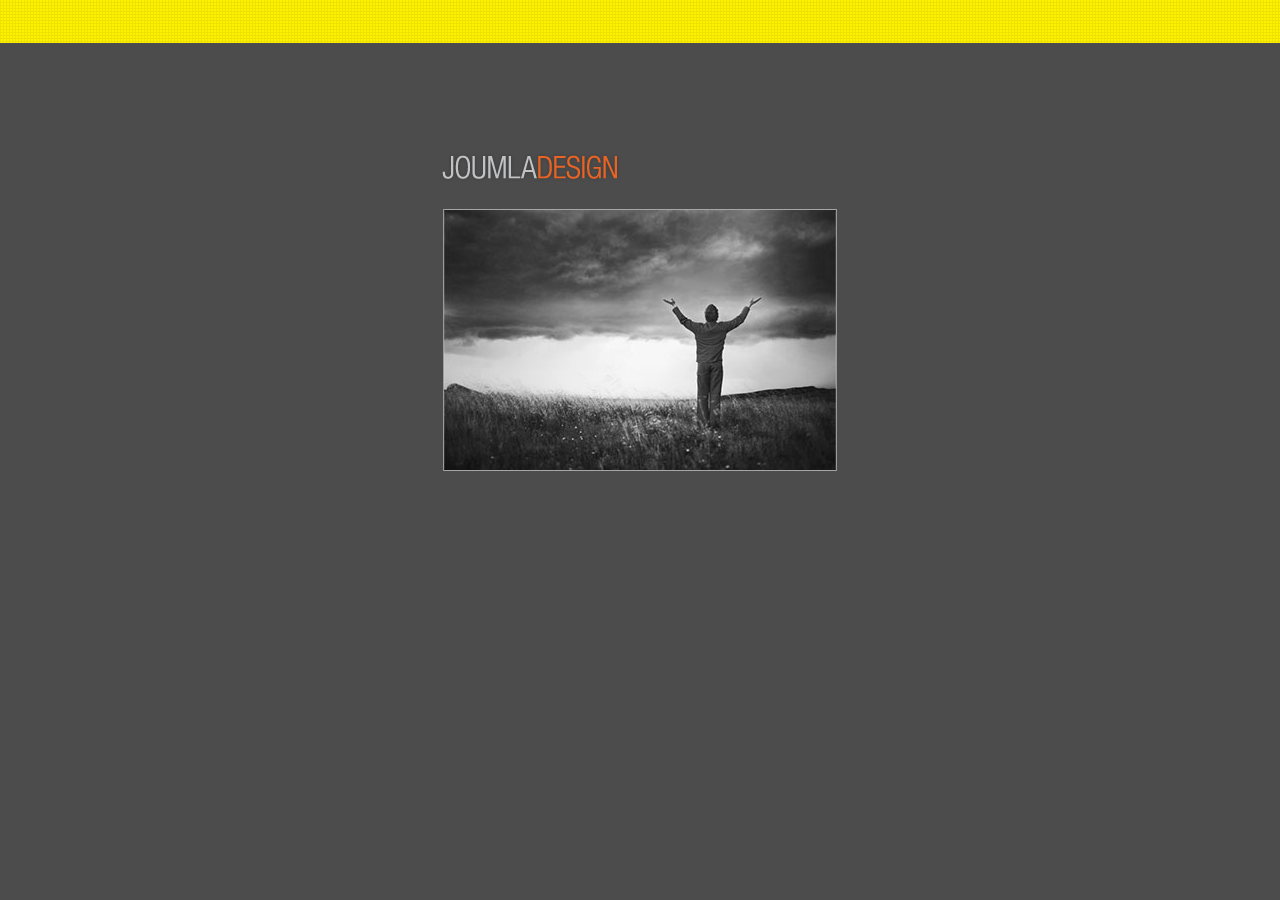
<file: index.html>
<!DOCTYPE html PUBLIC "-//W3C//DTD XHTML 1.0 Strict//EN" "http://www.w3.org/TR/xhtml1/DTD/xhtml1-strict.dtd">

<!-- Web1 | Travail Mi-Session | Benjamin Goudreault -->

<html xmlns="http://www.w3.org/1999/xhtml">
 <head>
  <meta http-equiv="Content-Type" content="text/html; charset=utf-8" />
  <title>Joumla Design</title>
  <link href="css/style.css" rel="stylesheet" type="text/css" />
 </head>
 <body>
  <div id="top-border"></div>
  <div id="splashHeader">
   <h1 id="splashLogo">Accueil | Joumla Design</h1>
  </div>
  <div id="splashImage">
   <a href="accueil.html">Accueil | Joumla Design</a>
  </div>
 </body>
</html>
</file>
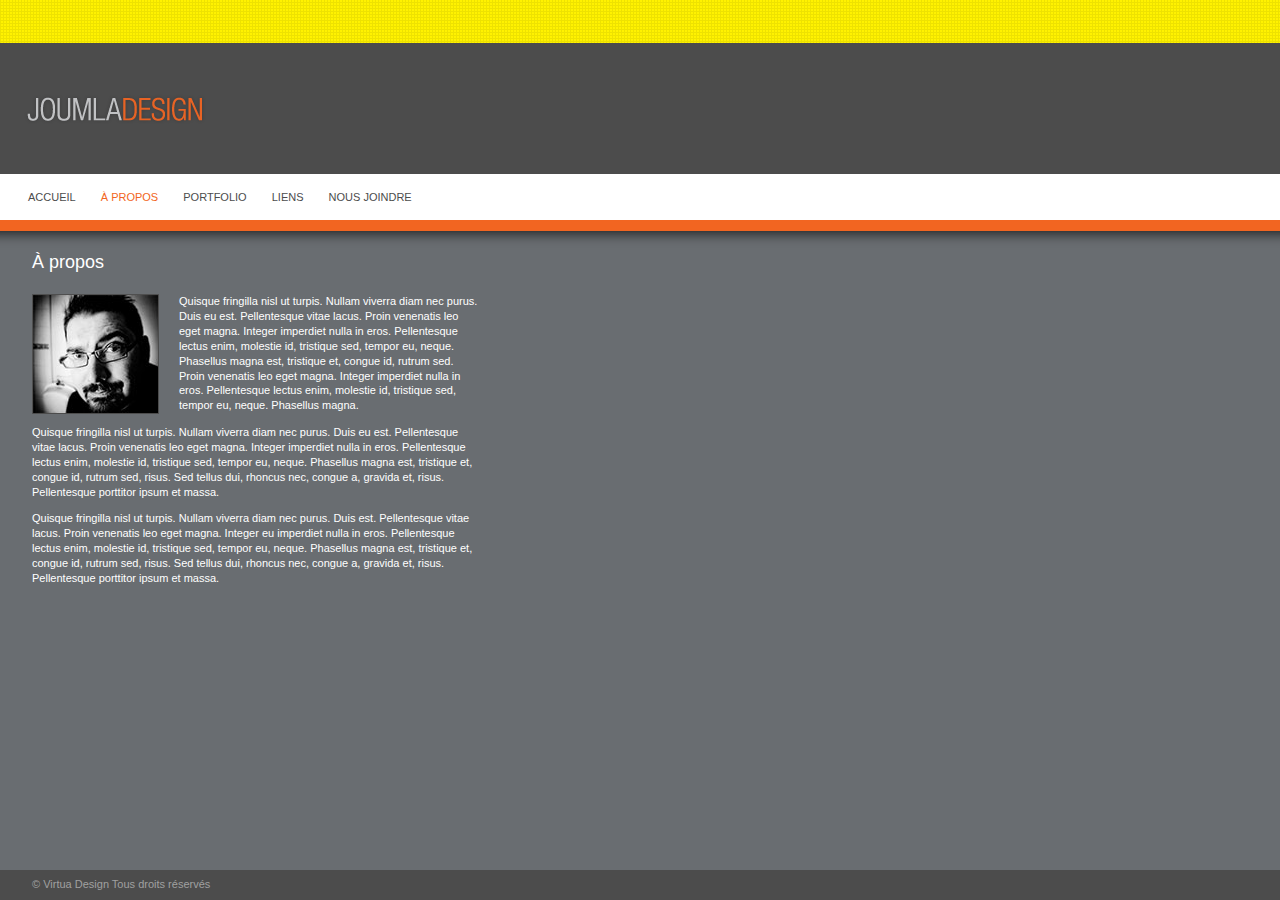
<file: a-propos.html>
<!DOCTYPE html PUBLIC "-//W3C//DTD XHTML 1.0 Strict//EN" "http://www.w3.org/TR/xhtml1/DTD/xhtml1-strict.dtd">

<!-- Web1 | Travail Mi-Session | Benjamin Goudreault -->

<html xmlns="http://www.w3.org/1999/xhtml">
 <head>
  <meta http-equiv="Content-Type" content="text/html; charset=utf-8" />
  <title>À Propos | Joumla Design</title>
  <link href="css/style.css" rel="stylesheet" type="text/css" />
 </head>
 <body>
  <div id="stickyFoooterHack">
   <div id="top-border">
   </div>
   <div id="header">
    <h1 id="logo"><a href="accueil.html">Accueil | Joumla Design</a></h1>
   </div>
   <div id="mainNav">
    <ul id="menu">
     <li><a href="accueil.html">ACCUEIL</a></li>
     <li><a href="a-propos.html"><span class="current">À PROPOS</span></a></li>
     <li><a href="portfolio.html">PORTFOLIO</a></li>
     <li><a href="liens.html">LIENS</a></li>
     <li><a href="nous-joindre.html">NOUS JOINDRE</a></li>
    </ul>
   </div>
   <div id="container">
    <div id="wrap">
     <h2>À propos</h2>
     <img class="picleft" src="img/young-francois.jpg" alt="François" />

     <p>Quisque fringilla nisl ut turpis.  Nullam viverra diam nec purus.  Duis
     eu est.  Pellentesque vitae lacus.  Proin venenatis leo eget magna.
     Integer imperdiet nulla in eros.  Pellentesque lectus enim, molestie id,
     tristique sed, tempor eu, neque.  Phasellus magna est, tristique et,
     congue id, rutrum sed.  Proin venenatis leo eget magna.  Integer imperdiet
     nulla in eros.  Pellentesque lectus enim, molestie id, tristique sed,
     tempor eu, neque.  Phasellus magna.</p>

     <p>Quisque fringilla nisl ut turpis.  Nullam viverra diam nec purus.  Duis
     eu est.  Pellentesque vitae lacus.  Proin venenatis leo eget magna.
     Integer imperdiet nulla in eros.  Pellentesque lectus enim, molestie id,
     tristique sed, tempor eu, neque.  Phasellus magna est, tristique et,
     congue id, rutrum sed, risus.  Sed tellus dui, rhoncus nec, congue a,
     gravida et, risus.  Pellentesque porttitor ipsum et massa.</p>

     <p>Quisque fringilla nisl ut turpis.  Nullam viverra diam nec purus.  Duis
     est.  Pellentesque vitae lacus.  Proin venenatis leo eget magna.  Integer
     eu imperdiet nulla in eros.  Pellentesque lectus enim, molestie id,
     tristique sed, tempor eu, neque.  Phasellus magna est, tristique et,
     congue id, rutrum sed, risus.  Sed tellus dui, rhoncus nec, congue a,
     gravida et, risus.  Pellentesque porttitor ipsum et massa.</p>

    </div>
   </div>
  </div>
  <div id="footer">
   <p>© Virtua Design Tous droits réservés</p>
  </div>
 </body>
</html>
</file>
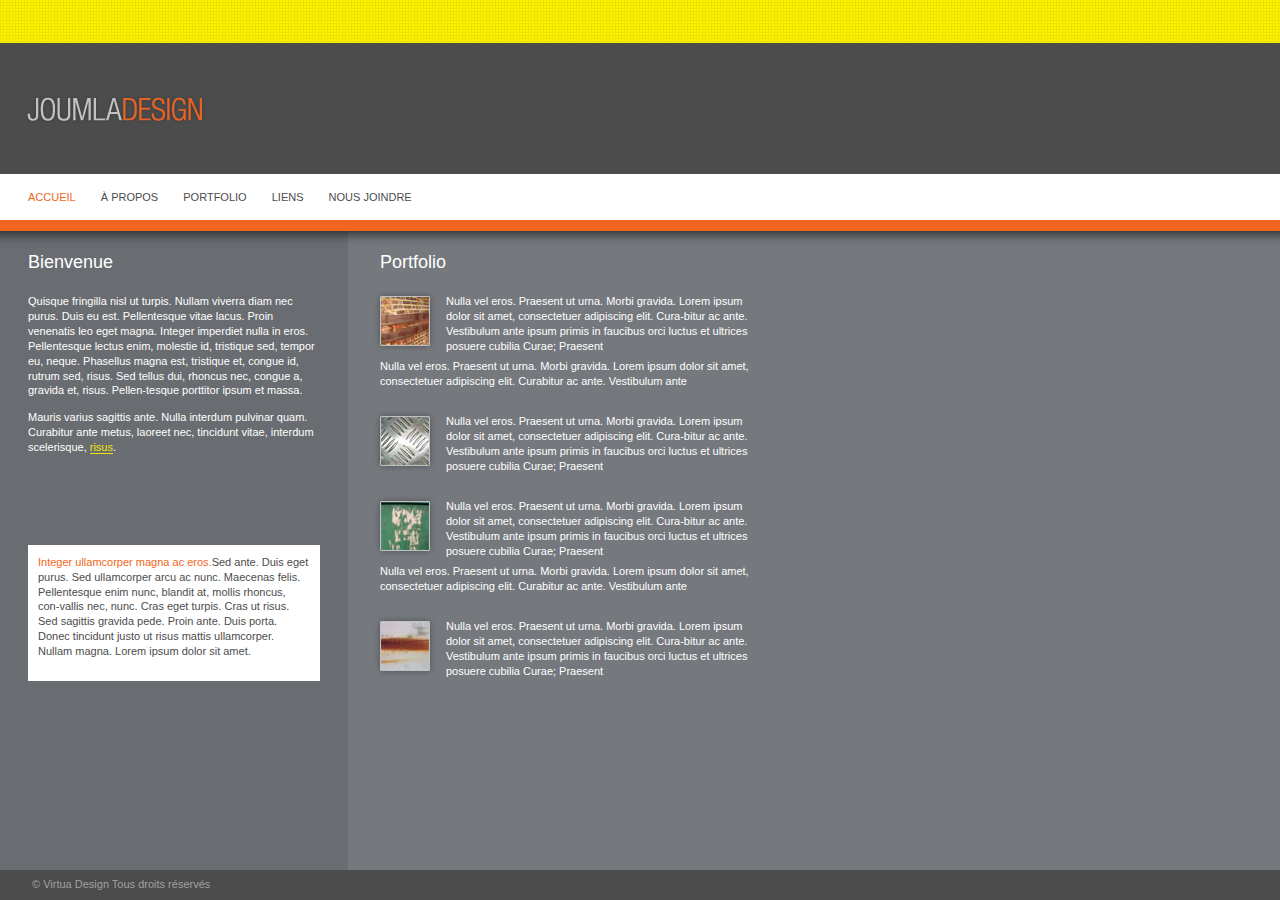
<file: accueil.html>
<!DOCTYPE html PUBLIC "-//W3C//DTD XHTML 1.0 Strict//EN" "http://www.w3.org/TR/xhtml1/DTD/xhtml1-strict.dtd">

<!-- Web1 | Travail Mi-Session | Benjamin Goudreault -->

<html xmlns="http://www.w3.org/1999/xhtml">
 <head>
  <meta http-equiv="Content-Type" content="text/html; charset=utf-8" />
  <title>Accueil | Joumla Design</title>
  <link href="css/style.css" rel="stylesheet" type="text/css" />
 </head>
 <body>
  <div id="stickyFoooterHack-accueil">
   <div id="top-border"></div>
   <div id="header">
    <h1 id="logo"><a href="accueil.html">Accueil | Joumla Design</a></h1>
   </div>
   <div id="mainNav">
    <ul id="menu">
     <li><a href="accueil.html"><span class="current">ACCUEIL</span></a></li>
     <li><a href="a-propos.html">À PROPOS</a></li>
     <li><a href="portfolio.html">PORTFOLIO</a></li>
     <li><a href="liens.html">LIENS</a></li>
     <li><a href="nous-joindre.html">NOUS JOINDRE</a></li>
    </ul>
   </div>
   <div id="accueil-container" class="cf">
    <div id="accueil-wrap">
     <div id="left-column">
      <h2>Bienvenue</h2>

      <p>Quisque fringilla nisl ut turpis.  Nullam viverra diam nec purus.
      Duis eu est.  Pellentesque vitae lacus.  Proin venenatis leo eget magna.
      Integer imperdiet nulla in eros.  Pellentesque lectus enim, molestie id,
      tristique sed, tempor eu, neque.  Phasellus magna est, tristique et,
      congue id, rutrum sed, risus.  Sed tellus dui, rhoncus nec, congue a,
      gravida et, risus.  Pellen-tesque porttitor ipsum et massa.</p>

      <p>Mauris varius sagittis ante.  Nulla interdum pulvinar quam.  Curabitur
      ante metus, laoreet nec, tincidunt vitae, interdum scelerisque,
      <a href="#">risus</a>.</p>

      <div id="white-box">

       <p><span class="orange">Integer ullamcorper magna ac eros.</span>Sed
       ante.  Duis eget purus.  Sed ullamcorper arcu ac nunc.  Maecenas felis.
       Pellentesque enim nunc, blandit at, mollis rhoncus, con-vallis nec,
       nunc.  Cras eget turpis.  Cras ut risus.  Sed sagittis gravida pede.
       Proin ante.  Duis porta.  Donec tincidunt justo ut risus mattis
       ullamcorper.  Nullam magna.  Lorem ipsum dolor sit amet.</p>

      </div>
     </div>
     <div id="right-column">
      <h2>Portfolio</h2>
      <div id="portfolio_1" class="paddingBottom">
       <img class="imgleft" src="img/brick.png" alt="Shade frame" />

       <p>Nulla vel eros.  Praesent ut urna.  Morbi gravida.  Lorem ipsum dolor
       sit amet, consectetuer adipiscing elit.  Cura-bitur ac ante.  Vestibulum
       ante ipsum primis in faucibus orci luctus et ultrices posuere cubilia
       Curae; Praesent</p>

       <p>Nulla vel eros.  Praesent ut urna.  Morbi gravida.  Lorem ipsum dolor
       sit amet, consectetuer adipiscing elit.  Curabitur ac ante.  Vestibulum
       ante</p>

      </div>
      <div id="portfolio_2" class="paddingBottom">
       <img class="imgleft" src="img/metal.png" alt="Métal" />

       <p>Nulla vel eros.  Praesent ut urna.  Morbi gravida.  Lorem ipsum dolor
       sit amet, consectetuer adipiscing elit.  Cura-bitur ac ante.  Vestibulum
       ante ipsum primis in faucibus orci luctus et ultrices posuere cubilia
       Curae; Praesent</p>

      </div>
      <div id="portfolio_3" class="paddingBottom">
       <img class="imgleft" src="img/scaled-paint.png" alt="Vielle peinture" />

       <p>Nulla vel eros.  Praesent ut urna.  Morbi gravida.  Lorem ipsum dolor
       sit amet, consectetuer adipiscing elit.  Cura-bitur ac ante.  Vestibulum
       ante ipsum primis in faucibus orci luctus et ultrices posuere cubilia
       Curae; Praesent</p>

       <p>Nulla vel eros.  Praesent ut urna.  Morbi gravida.  Lorem ipsum dolor
       sit amet, consectetuer adipiscing elit.  Curabitur ac ante.  Vestibulum
       ante</p>

      </div>
      <div id="portfolio_4" class="paddingBottom">
       <img class="imgleft" src="img/rust.png" alt="Rouille" />

       <p>Nulla vel eros.  Praesent ut urna.  Morbi gravida.  Lorem ipsum dolor
       sit amet, consectetuer adipiscing elit.  Cura-bitur ac ante.  Vestibulum
       ante ipsum primis in faucibus orci luctus et ultrices posuere cubilia
       Curae; Praesent</p>

      </div>
     </div>
    </div>
   </div>
  </div>
  <div id="footer">
   <p>© Virtua Design Tous droits réservés</p>
  </div>
 </body>
</html>
</file>
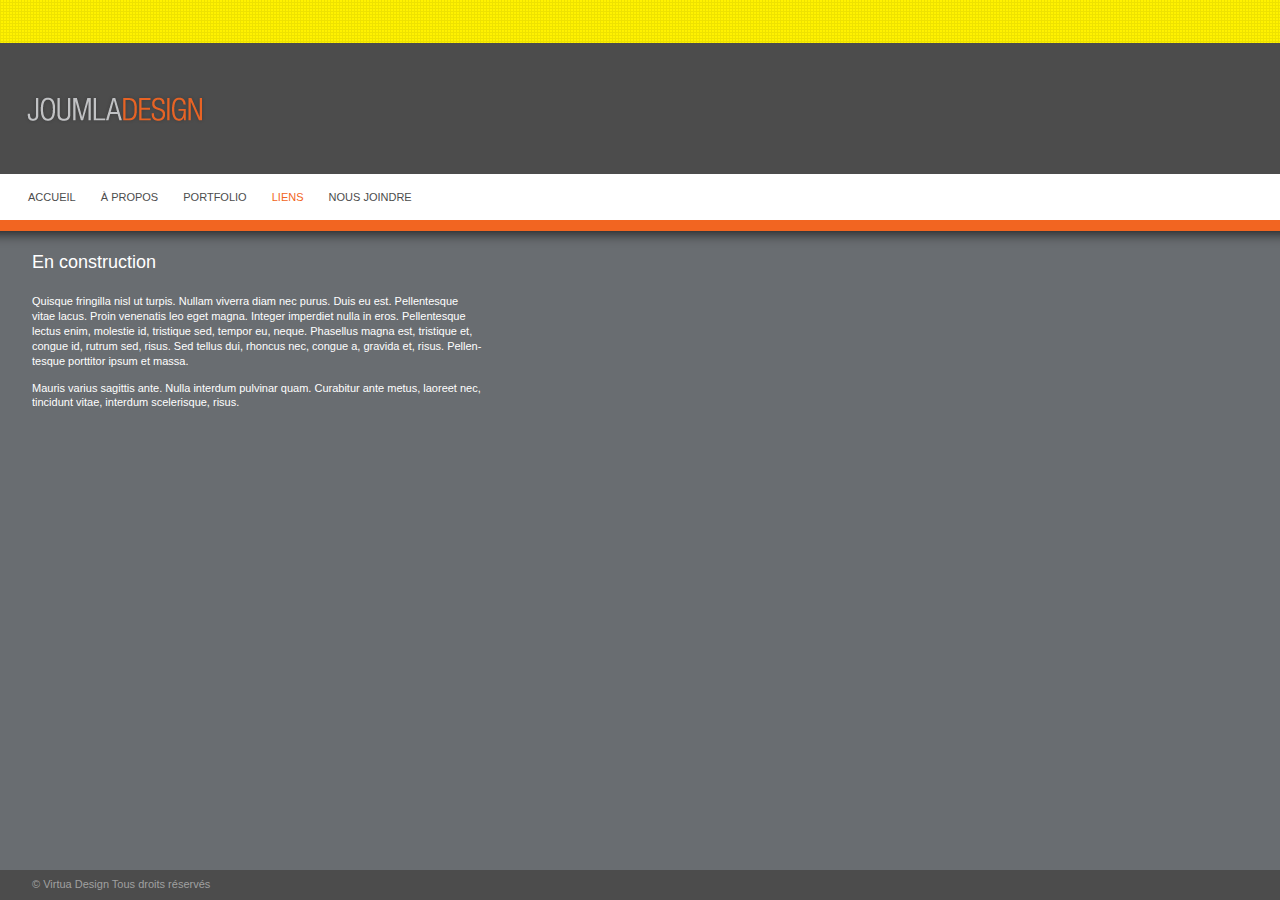
<file: liens.html>
<!DOCTYPE html PUBLIC "-//W3C//DTD XHTML 1.0 Strict//EN" "http://www.w3.org/TR/xhtml1/DTD/xhtml1-strict.dtd">

<!-- Web1 | Travail Mi-Session | Benjamin Goudreault -->

<html xmlns="http://www.w3.org/1999/xhtml">
 <head>
  <meta http-equiv="Content-Type" content="text/html; charset=utf-8" />
  <title>Liens | Joumla Design</title>
  <link href="css/style.css" rel="stylesheet" type="text/css" />
 </head>
 <body>
  <div id="stickyFoooterHack">
   <div id="top-border">
   </div>
   <div id="header">
    <h1 id="logo"><a href="accueil.html">Accueil | Joumla Design</a></h1>
   </div>
   <div id="mainNav">
    <ul id="menu">
     <li><a href="accueil.html">ACCUEIL</a></li>
     <li><a href="a-propos.html">À PROPOS</a></li>
     <li><a href="portfolio.html">PORTFOLIO</a></li>
     <li><a href="liens.html"><span class="current">LIENS</span></a></li>
     <li><a href="nous-joindre.html">NOUS JOINDRE</a></li>
    </ul>
   </div>
   <div id="container">
    <div id="wrap">
     <h2>En construction</h2>

     <p>Quisque fringilla nisl ut turpis.  Nullam viverra diam nec purus.  Duis
     eu est.  Pellentesque vitae lacus.  Proin venenatis leo eget magna.
     Integer imperdiet nulla in eros.  Pellentesque lectus enim, molestie id,
     tristique sed, tempor eu, neque.  Phasellus magna est, tristique et,
     congue id, rutrum sed, risus.  Sed tellus dui, rhoncus nec, congue a,
     gravida et, risus.  Pellen-tesque porttitor ipsum et massa.</p>

     <p>Mauris varius sagittis ante.  Nulla interdum pulvinar quam.  Curabitur
     ante metus, laoreet nec, tincidunt vitae, interdum scelerisque, risus.</p>

    </div>
   </div>
  </div>
  <div id="footer">
   <p>© Virtua Design Tous droits réservés</p>
  </div>
 </body>
</html>
</file>
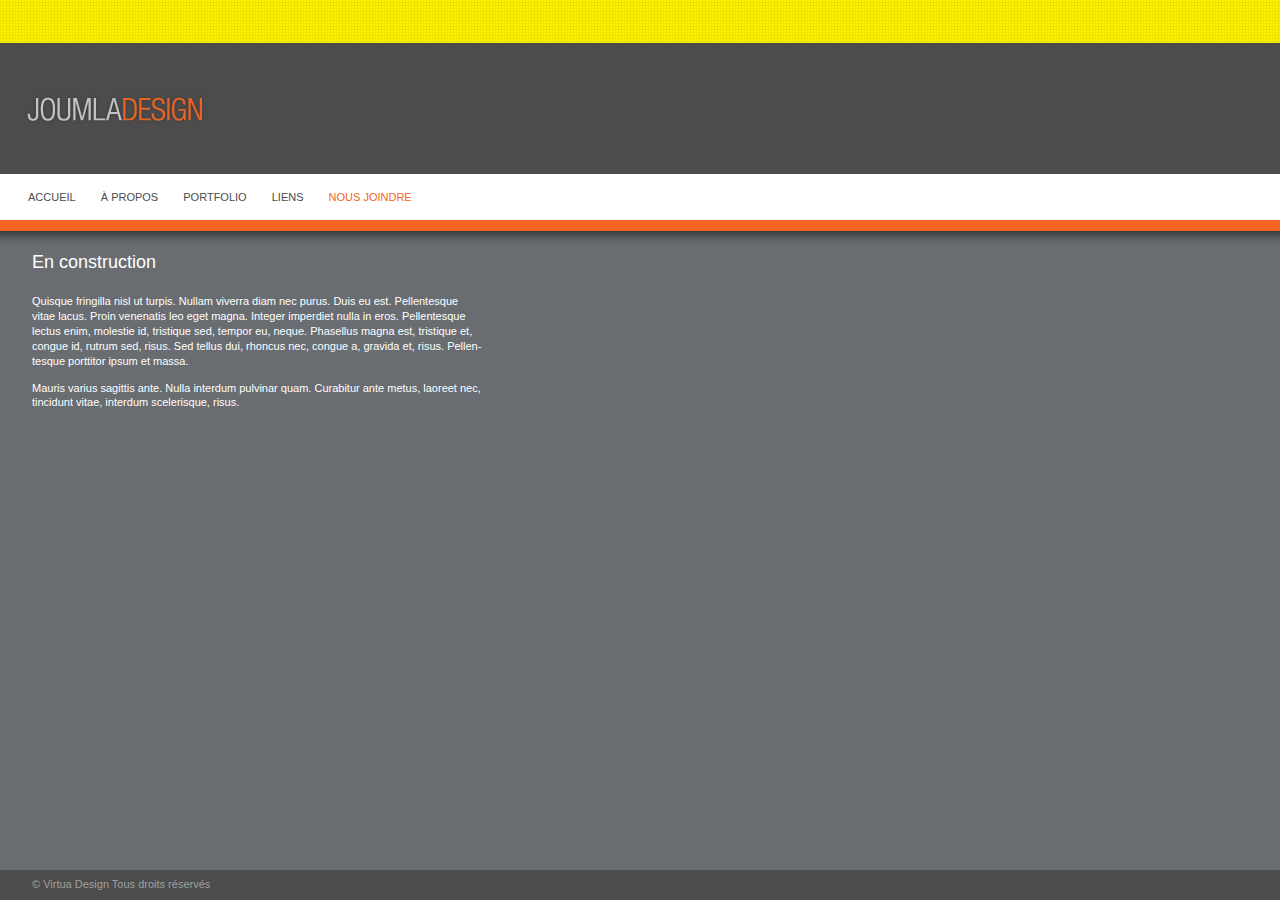
<file: nous-joindre.html>
<!DOCTYPE html PUBLIC "-//W3C//DTD XHTML 1.0 Strict//EN" "http://www.w3.org/TR/xhtml1/DTD/xhtml1-strict.dtd">

<!-- Web1 | Travail Mi-Session | Benjamin Goudreault -->

<html xmlns="http://www.w3.org/1999/xhtml">
 <head>
  <meta http-equiv="Content-Type" content="text/html; charset=utf-8" />
  <title>Nous Joindre | Joumla Design</title>
  <link href="css/style.css" rel="stylesheet" type="text/css" />
 </head>
 <body>
  <div id="stickyFoooterHack">
   <div id="top-border">
   </div>
   <div id="header">
    <h1 id="logo"><a href="accueil.html">Accueil | Joumla Design</a></h1>
   </div>
   <div id="mainNav">
    <ul id="menu">
     <li><a href="accueil.html">ACCUEIL</a></li>
     <li><a href="a-propos.html">À PROPOS</a></li>
     <li><a href="portfolio.html">PORTFOLIO</a></li>
     <li><a href="liens.html">LIENS</a></li>
     <li><a href="nous-joindre.html"><span class="current">NOUS JOINDRE</span></a></li>
    </ul>
   </div>
   <div id="container">
    <div id="wrap">
     <h2>En construction</h2>

     <p>Quisque fringilla nisl ut turpis.  Nullam viverra diam nec purus.  Duis
     eu est.  Pellentesque vitae lacus.  Proin venenatis leo eget magna.
     Integer imperdiet nulla in eros.  Pellentesque lectus enim, molestie id,
     tristique sed, tempor eu, neque.  Phasellus magna est, tristique et,
     congue id, rutrum sed, risus.  Sed tellus dui, rhoncus nec, congue a,
     gravida et, risus.  Pellen-tesque porttitor ipsum et massa.</p>

     <p>Mauris varius sagittis ante.  Nulla interdum pulvinar quam.  Curabitur
     ante metus, laoreet nec, tincidunt vitae, interdum scelerisque, risus.</p>

    </div>
   </div>
  </div>
  <div id="footer">
   <p>© Virtua Design Tous droits réservés</p>
  </div>
 </body>
</html>
</file>
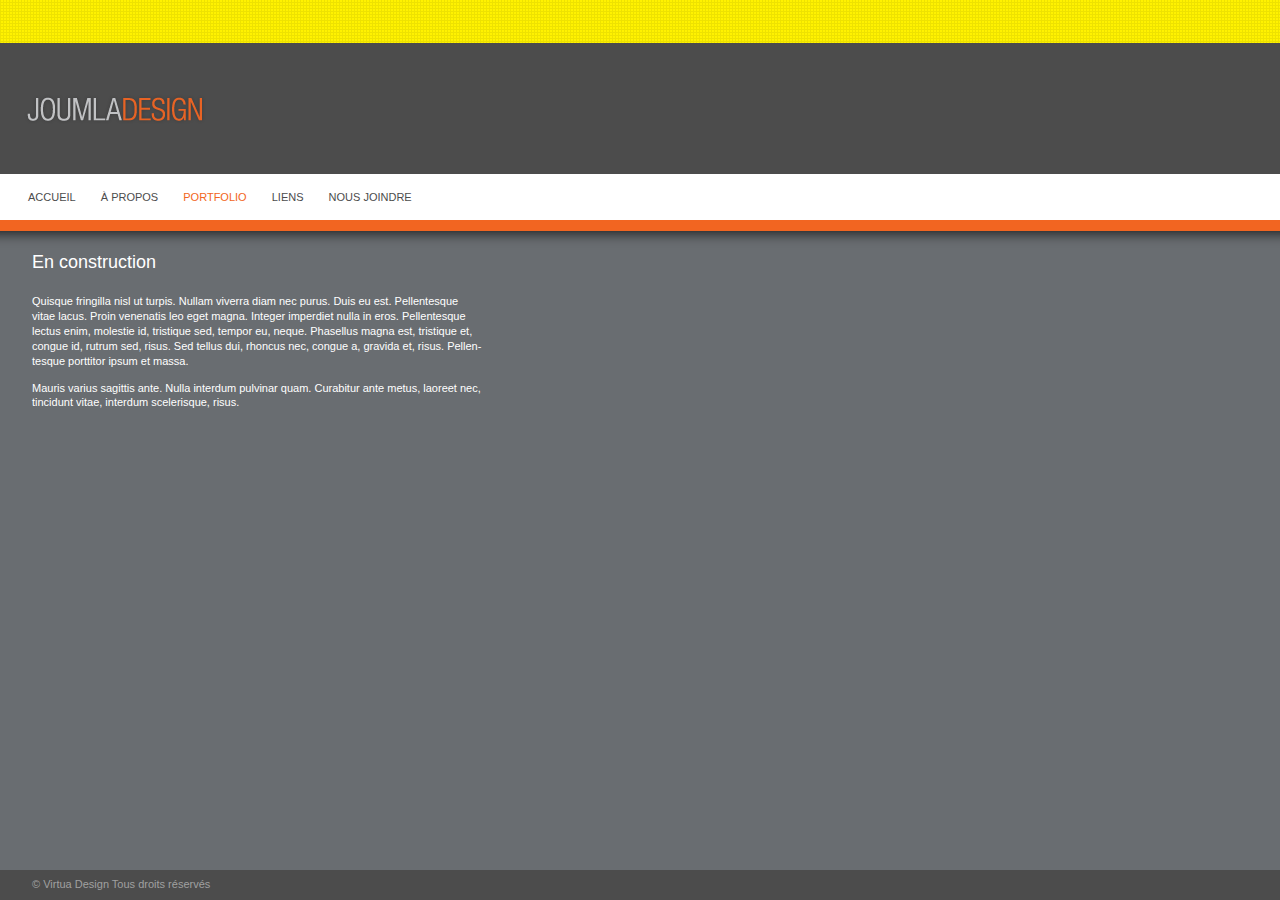
<file: portfolio.html>
<!DOCTYPE html PUBLIC "-//W3C//DTD XHTML 1.0 Strict//EN" "http://www.w3.org/TR/xhtml1/DTD/xhtml1-strict.dtd">

<!-- Web1 | Travail Mi-Session | Benjamin Goudreault -->

<html xmlns="http://www.w3.org/1999/xhtml">
 <head>
  <meta http-equiv="Content-Type" content="text/html; charset=utf-8" />
  <title>Portfolio | Joumla Design</title>
  <link href="css/style.css" rel="stylesheet" type="text/css" />
 </head>
 <body>
  <div id="stickyFoooterHack">
   <div id="top-border">
   </div>
   <div id="header">
    <h1 id="logo"><a href="accueil.html">Accueil | Joumla Design</a></h1>
   </div>
   <div id="mainNav">
    <ul id="menu">
     <li><a href="accueil.html">ACCUEIL</a></li>
     <li><a href="a-propos.html">À PROPOS</a></li>
     <li><a href="portfolio.html"><span class="current">PORTFOLIO</span></a></li>
     <li><a href="liens.html">LIENS</a></li>
     <li><a href="nous-joindre.html">NOUS JOINDRE</a></li>
    </ul>
   </div>
   <div id="container">
    <div id="wrap">
     <h2>En construction</h2>

     <p>Quisque fringilla nisl ut turpis.  Nullam viverra diam nec purus.  Duis
     eu est.  Pellentesque vitae lacus.  Proin venenatis leo eget magna.
     Integer imperdiet nulla in eros.  Pellentesque lectus enim, molestie id,
     tristique sed, tempor eu, neque.  Phasellus magna est, tristique et,
     congue id, rutrum sed, risus.  Sed tellus dui, rhoncus nec, congue a,
     gravida et, risus.  Pellen-tesque porttitor ipsum et massa.</p>

     <p>Mauris varius sagittis ante.  Nulla interdum pulvinar quam.  Curabitur
     ante metus, laoreet nec, tincidunt vitae, interdum scelerisque, risus.</p>

    </div>
   </div>
  </div>
  <div id="footer">
   <p>© Virtua Design Tous droits réservés</p>
  </div>
 </body>
</html>
</file>
<file: css/style.css>
@charset "utf-8";
/* CSS Document */

/* Web1 | Travail Mi-Session | Benjamin Goudreault */


/******************************************[ « RESET.CSS » D’ERIC MEYER ]*****/

/*    http://meyerweb.com/eric/tools/css/reset/ 
    v2.0 | 20110126
    License: none (public domain)
*/

html, body, div, span, applet, object, iframe,
h1, h2, h3, h4, h5, h6, p, blockquote, pre,
a, abbr, acronym, address, big, cite, code,
del, dfn, em, img, ins, kbd, q, s, samp,
small, strike, strong, sub, sup, tt, var,
b, u, i, center,
dl, dt, dd, ol, ul, li,
fieldset, form, label, legend,
table, caption, tbody, tfoot, thead, tr, th, td,
article, aside, canvas, details, embed, 
figure, figcaption, footer, header, hgroup, 
menu, nav, output, ruby, section, summary,
time, mark, audio, video {
    margin: 0;
    padding: 0;
    border: 0;
    font-size: 100%;
    font: inherit;
    vertical-align: baseline
}
/* HTML5 display-role reset for older browsers */
article, aside, details, figcaption, figure, 
footer, header, hgroup, menu, nav, section {
    display: block
}
body { line-height: 1 }
ol, ul { list-style: none }
blockquote, q { quotes: none }

blockquote:before, blockquote:after,
q:before, q:after {
    content: '';
    content: none
}
table {
    border-collapse: collapse;
    border-spacing: 0
}


/***********************************************************[ MY STYLES ]*****/

/*-----------------------------------------------------------[ CLEARFIX ]----*/

.cf:before,
.cf:after {
    content: " "; /* 1 */
    display: table; /* 2 */
}

.cf:after { clear: both }

/**
 * For IE 6/7 only
 * Include this rule to trigger hasLayout and contain floats.
 */
.cf { *zoom: 1 }


/**********************************************************[ MY CLASSES ]*****/

.current { color: #f26521 }
.orange { color: #f26521 }
.paddingBottom { padding-bottom: 20px }

img.picleft {
    float: left;
    margin: 0 20px 10px 0;
    border-top: 1px solid #4f4f4f;
    border-bottom: 1px solid #4c4c4c;
    border-left: 1px solid #4f4f4f;
    border-right: 1px solid #4c4c4c;
    border-radius: 1px
}
img.imgleft {
    float: left;
    margin: -4px 10px 0 -6px
}


/****************************************************************[ BODY ]*****/

html, body { height: 100% }

body {
    background: #4c4c4c;
    color: #fff;
    font-size: 11px;
    font-family: Tahoma, Verdana, Arial, Helvetica, sans-serif;
    outline: 0
}


/************************************************************[ DEFAULTS ]*****/

h1, h2, h3, h4, h5, h6 { font-weight: 400 }

h2 {
    font-size: 18px;
    margin-bottom: 20px
}
b, strong { font-weight: 700 }

a:link,    li a:link,
a:visited, li a:visited {
    text-decoration: none;
    color: inherit
}
a:hover, li a:hover {
    color: #f26521;
    border-bottom: 1px solid #f26521
}
a:active {
    position: relative;
    top: 1px;
    left: 1px
}
p { margin-bottom: 1.1em }

p a:active {
    position: relative;
    top: 1px;
    left: 1px
}


/***********************************[ YELLOW TOP BORDER – FOR ALL PAGES ]*****/

#top-border {
    background: url(../img/yellow-square-texture.gif);
    height: 43px
}


/*********************************************************[ SPLASH-PAGE ]*****/

#splashHeader {
    width: 402px;
    height: 166px;
    margin: auto;
    color: #a0a0a0
}
#splashLogo {
    background: url(../img/joumla-logo.png);
    position: relative;
    top: 109px;
    display: block;
    width: 182px;
    height: 30px;
    text-indent: -9999px;
    overflow: hidden
}
#splashImage a {
    background: url(../img/splash-image-sprite.jpg);
    display: block;
    width: 392px;
    height: 260px;
    border-top: 1px solid #a6a6a6;
    border-bottom: 1px solid #a6a6a6;
    border-left: 1px solid #9b9b9b;
    border-right: 1px solid #9b9b9b;
    border-radius: 1px;
    margin: auto;
    text-indent: -9999px;
    overflow: hidden
}
#splashImage a:hover {
    background: url(../img/splash-image-sprite.jpg) 0 -260px;
    border-top: 1px solid #d3d3d3;
    border-bottom: 1px solid #d3d3d3;
    border-left: 1px solid #c7c7c7;
    border-right: 1px solid #c7c7c7;
    color: #4c4c4c
}


/**************************************************************[ HEADER ]*****/

#header {
    background: #4c4c4c;
    height: 131px;
    color: #a0a0a0
}
#logo {
    width: 182px;
    height: 30px;
    position: relative;
    top: 51px;
    left: 24px
}
#logo a {
    background: url(../img/joumla-logo.png);
    display: block;
    width: 182px;
    height: 30px;
    text-indent: -9999px;
    overflow: hidden;
    border: none
}
#mainNav {
    background: #fff;
    border-bottom: 11px solid #f26521;
    height: 46px
}
#menu {
    width: 500px;
    position: relative;
    top: 18px;
    left: 28px
}
#menu li {
    display: inline;
    margin-right: 22px;
    color: #4c4c4c
}


/*************************************************************[ GENERAL ]*****/

#container {
    background: url(../img/shadow.png) repeat-x;
    overflow: auto;
    padding-bottom: 30px
}
#wrap {
    width: 450px;
    padding: 19px 32px;
    line-height: 1.35
}


/*************************************************************[ ACCUEIL ]*****/

#accueil-container {
    background: url(../img/shadow.png) repeat-x
}
#accueil-wrap {
    width: 782px;
    line-height: 1.35
}
#left-column {
    background: #696d71 url(../img/shadow.png) repeat-x;
    width: 292px;
    padding: 19px 28px;
    float: left
}
#left-column a:link, #left-column a:visited {
    text-decoration: none;
    color: #f0e50b;
    border-bottom: 1px solid #f0e50b
}
#white-box {
    background: #fff;
    margin: 90px auto 10px auto;
    width: 272px;
    padding: 10px;
    color: #4c4c4c
}
#right-column {
    padding: 19px 32px;
    float: left;
    width: 370px
}
#right-column p { margin-bottom: 0.5em }


/**************************************************************[ FOOTER ]*****/

#stickyFoooterHack {
    background: #696d71;
    min-height: 100%
}
#stickyFoooterHack-accueil {
    background: #75797e url(../img/left-bg-accueil.png) repeat-y;
    min-height: 100%
}

#footer {
    background: #4c4c4c;
    height: 16px;
    color: #a0a0a0;
    padding: 9px 0 5px 0;
    text-indent: 32px;
    position: relative;
    margin-top: -30px;
    clear: both
}
</file>
